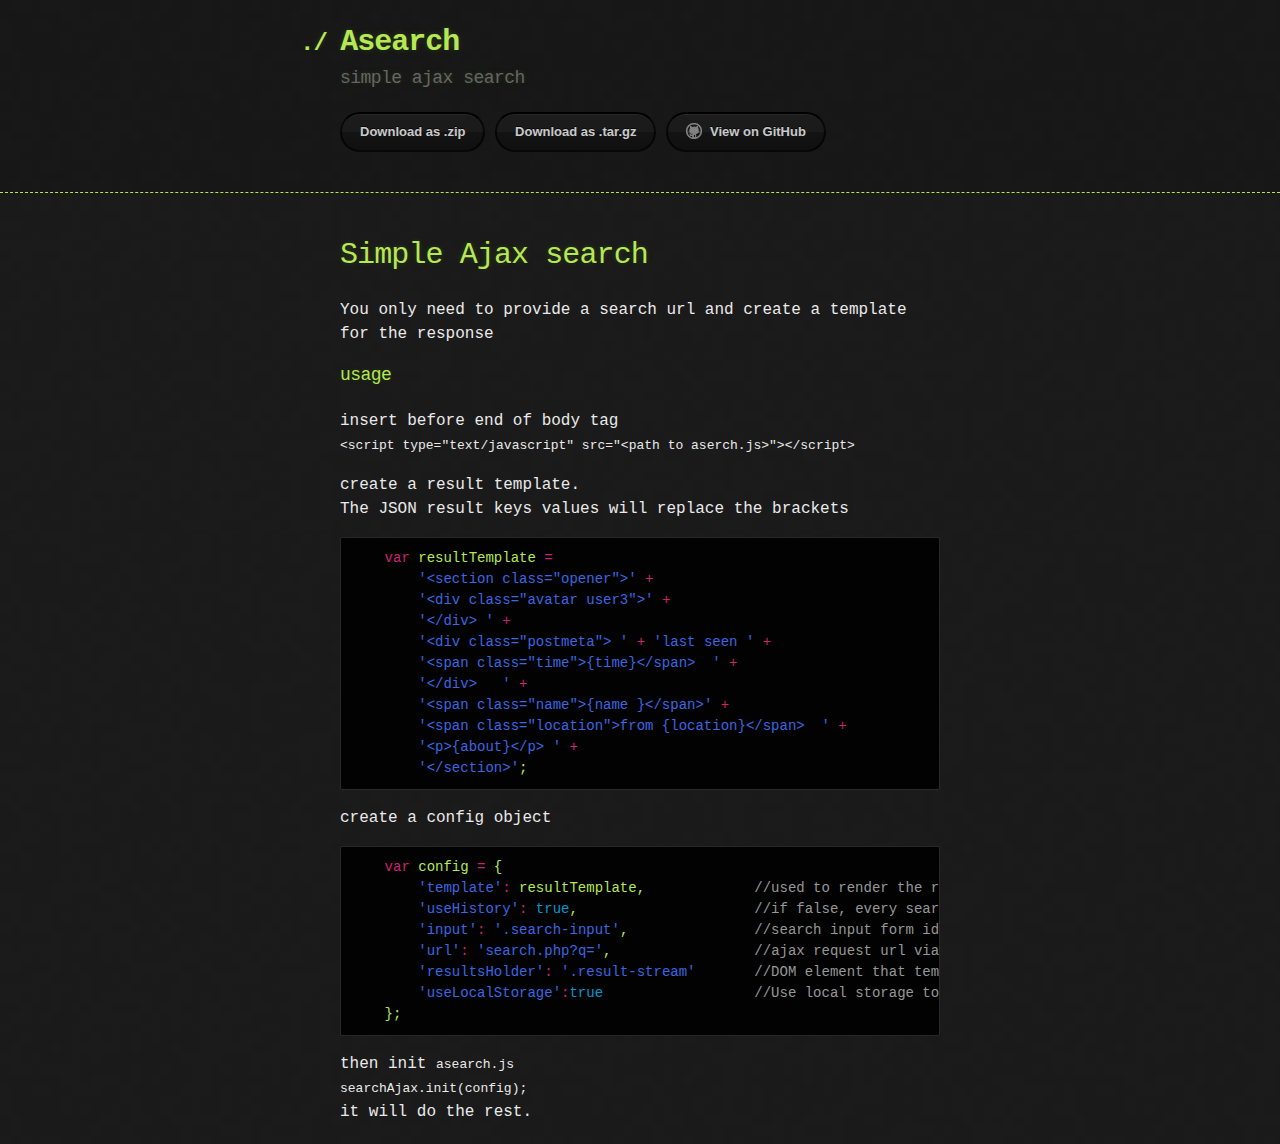
<file: index.html>
<!DOCTYPE html>
<html>
  <head>
    <meta charset='utf-8'>
    <meta http-equiv="X-UA-Compatible" content="chrome=1">

    <link rel="stylesheet" type="text/css" href="stylesheets/stylesheet.css" media="screen">
    <link rel="stylesheet" type="text/css" href="stylesheets/github-dark.css" media="screen">
    <link rel="stylesheet" type="text/css" href="stylesheets/print.css" media="print">

    <title>Asearch by danleyb2</title>
  </head>

  <body>

    <header>
      <div class="container">
        <h1>Asearch</h1>
        <h2>simple ajax search</h2>

        <section id="downloads">
          <a href="https://github.com/danleyb2/asearch/zipball/master" class="btn">Download as .zip</a>
          <a href="https://github.com/danleyb2/asearch/tarball/master" class="btn">Download as .tar.gz</a>
          <a href="https://github.com/danleyb2/asearch" class="btn btn-github"><span class="icon"></span>View on GitHub</a>
        </section>
      </div>
    </header>

    <div class="container">
      <section id="main_content">
        <h1>
<a id="simple-ajax-search" class="anchor" href="#simple-ajax-search" aria-hidden="true"><span aria-hidden="true" class="octicon octicon-link"></span></a>Simple Ajax search</h1>

<p>You only need to provide a search url and create a template for the response</p>

<h3>
<a id="usage" class="anchor" href="#usage" aria-hidden="true"><span aria-hidden="true" class="octicon octicon-link"></span></a>usage</h3>

<p>insert before end of body tag<br>
<code>&lt;script type="text/javascript" src="&lt;path to aserch.js&gt;"&gt;&lt;/script&gt;</code></p>

<p>create a result template.<br>
The JSON result keys values will replace the brackets</p>

<div class="highlight highlight-source-js"><pre>    <span class="pl-k">var</span> resultTemplate <span class="pl-k">=</span>
        <span class="pl-s"><span class="pl-pds">'</span>&lt;section class="opener"&gt;<span class="pl-pds">'</span></span> <span class="pl-k">+</span>
        <span class="pl-s"><span class="pl-pds">'</span>&lt;div class="avatar user3"&gt;<span class="pl-pds">'</span></span> <span class="pl-k">+</span>
        <span class="pl-s"><span class="pl-pds">'</span>&lt;/div&gt; <span class="pl-pds">'</span></span> <span class="pl-k">+</span>
        <span class="pl-s"><span class="pl-pds">'</span>&lt;div class="postmeta"&gt; <span class="pl-pds">'</span></span> <span class="pl-k">+</span> <span class="pl-s"><span class="pl-pds">'</span>last seen <span class="pl-pds">'</span></span> <span class="pl-k">+</span>
        <span class="pl-s"><span class="pl-pds">'</span>&lt;span class="time"&gt;{time}&lt;/span&gt;  <span class="pl-pds">'</span></span> <span class="pl-k">+</span>
        <span class="pl-s"><span class="pl-pds">'</span>&lt;/div&gt;   <span class="pl-pds">'</span></span> <span class="pl-k">+</span>
        <span class="pl-s"><span class="pl-pds">'</span>&lt;span class="name"&gt;{name }&lt;/span&gt;<span class="pl-pds">'</span></span> <span class="pl-k">+</span>
        <span class="pl-s"><span class="pl-pds">'</span>&lt;span class="location"&gt;from {location}&lt;/span&gt;  <span class="pl-pds">'</span></span> <span class="pl-k">+</span>
        <span class="pl-s"><span class="pl-pds">'</span>&lt;p&gt;{about}&lt;/p&gt; <span class="pl-pds">'</span></span> <span class="pl-k">+</span>
        <span class="pl-s"><span class="pl-pds">'</span>&lt;/section&gt;<span class="pl-pds">'</span></span>;</pre></div>

<p>create a config object</p>

<div class="highlight highlight-source-js"><pre>    <span class="pl-k">var</span> config <span class="pl-k">=</span> {
        <span class="pl-s"><span class="pl-pds">'</span>template<span class="pl-pds">'</span></span><span class="pl-k">:</span> resultTemplate,             <span class="pl-c">//used to render the result</span>
        <span class="pl-s"><span class="pl-pds">'</span>useHistory<span class="pl-pds">'</span></span><span class="pl-k">:</span> <span class="pl-c1">true</span>,                     <span class="pl-c">//if false, every search result is got from the sever</span>
        <span class="pl-s"><span class="pl-pds">'</span>input<span class="pl-pds">'</span></span><span class="pl-k">:</span> <span class="pl-s"><span class="pl-pds">'</span>.search-input<span class="pl-pds">'</span></span>,               <span class="pl-c">//search input form id or class</span>
        <span class="pl-s"><span class="pl-pds">'</span>url<span class="pl-pds">'</span></span><span class="pl-k">:</span> <span class="pl-s"><span class="pl-pds">'</span>search.php?q=<span class="pl-pds">'</span></span>,                 <span class="pl-c">//ajax request url via GET returns JSON array</span>
        <span class="pl-s"><span class="pl-pds">'</span>resultsHolder<span class="pl-pds">'</span></span><span class="pl-k">:</span> <span class="pl-s"><span class="pl-pds">'</span>.result-stream<span class="pl-pds">'</span></span>       <span class="pl-c">//DOM element that templates will be appended to</span>
        <span class="pl-s"><span class="pl-pds">'</span>useLocalStorage<span class="pl-pds">'</span></span><span class="pl-k">:</span><span class="pl-c1">true</span>                  <span class="pl-c">//Use local storage to store search history</span>
    };</pre></div>

<p>then init <code>asearch.js</code><br>
<code>searchAjax.init(config);</code><br>
it will do the rest.</p>
      </section>
    </div>

    
  </body>
</html>
</file>
<file: stylesheets/stylesheet.css>
body {
  margin: 0;
  padding: 0;
  background: #151515 url("../images/bkg.png") 0 0;
  color: #eaeaea;
  font: 16px;
  line-height: 1.5;
  font-family: Monaco, "Bitstream Vera Sans Mono", "Lucida Console", Terminal, monospace;
}

/* General & 'Reset' Stuff */

.container {
  width: 90%;
  max-width: 600px;
  margin: 0 auto;
}

section {
  display: block;
  margin: 0 0 20px 0;
}

h1, h2, h3, h4, h5, h6 {
  margin: 0 0 20px;
}

li {
  line-height: 1.4 ;
}

/* Header, <header>
   header   - container
   h1       - project name
   h2       - project description
*/

header {
  background: rgba(0, 0, 0, 0.1);
  width: 100%;
  border-bottom: 1px dashed #b5e853;
  padding: 20px 0;
  margin: 0 0 40px 0;
}

header h1 {
  font-size: 30px;
  line-height: 1.5;
  margin: 0 0 0 -40px;
  font-weight: bold;
  font-family: Monaco, "Bitstream Vera Sans Mono", "Lucida Console", Terminal, monospace;
  color: #b5e853;
  text-shadow: 0 1px 1px rgba(0, 0, 0, 0.1),
               0 0 5px rgba(181, 232, 83, 0.1),
               0 0 10px rgba(181, 232, 83, 0.1);
  letter-spacing: -1px;
  -webkit-font-smoothing: antialiased;
}

header h1:before {
  content: "./ ";
  font-size: 24px;
}

header h2 {
  font-size: 18px;
  font-weight: 300;
  color: #666;
}

#downloads .btn {
  display: inline-block;
  text-align: center;
  margin: 0;
}

/* Main Content
*/

#main_content {
  width: 100%;
  -webkit-font-smoothing: antialiased;
}
section img {
  max-width: 100%
}

h1, h2, h3, h4, h5, h6 {
  font-weight: normal;
  font-family: Monaco, "Bitstream Vera Sans Mono", "Lucida Console", Terminal, monospace;
  color: #b5e853;
  letter-spacing: -0.03em;
  text-shadow: 0 1px 1px rgba(0, 0, 0, 0.1),
               0 0 5px rgba(181, 232, 83, 0.1),
               0 0 10px rgba(181, 232, 83, 0.1);
}

#main_content h1 {
  font-size: 30px;
}

#main_content h2 {
  font-size: 24px;
}

#main_content h3 {
  font-size: 18px;
}

#main_content h4 {
  font-size: 14px;
}

#main_content h5 {
  font-size: 12px;
  text-transform: uppercase;
  margin: 0 0 5px 0;
}

#main_content h6 {
  font-size: 12px;
  text-transform: uppercase;
  color: #999;
  margin: 0 0 5px 0;
}

dt {
  font-style: italic;
  font-weight: bold;
}

ul li {
  list-style: none;
}

ul li:before {
  content: ">>";
  font-family: Monaco, "Bitstream Vera Sans Mono", "Lucida Console", Terminal, monospace;
  font-size: 13px;
  color: #b5e853;
  margin-left: -37px;
  margin-right: 21px;
  line-height: 16px;
}

blockquote {
  color: #aaa;
  padding-left: 10px;
  border-left: 1px dotted #666;
}

pre {
  background: rgba(0, 0, 0, 0.9);
  border: 1px solid rgba(255, 255, 255, 0.15);
  padding: 10px;
  font-size: 14px;
  color: #b5e853;
  border-radius: 2px;
  -moz-border-radius: 2px;
  -webkit-border-radius: 2px;
  text-wrap: normal;
  overflow: auto;
  overflow-y: hidden;
}

table {
  width: 100%;
  margin: 0 0 20px 0;
}

th {
  text-align: left;
  border-bottom: 1px dashed #b5e853;
  padding: 5px 10px;
}

td {
  padding: 5px 10px;
}

hr {
  height: 0;
  border: 0;
  border-bottom: 1px dashed #b5e853;
  color: #b5e853;
}

/* Buttons
*/

.btn {
  display: inline-block;
  background: -webkit-linear-gradient(top, rgba(40, 40, 40, 0.3), rgba(35, 35, 35, 0.3) 50%, rgba(10, 10, 10, 0.3) 50%, rgba(0, 0, 0, 0.3));
  padding: 8px 18px;
  border-radius: 50px;
  border: 2px solid rgba(0, 0, 0, 0.7);
  border-bottom: 2px solid rgba(0, 0, 0, 0.7);
  border-top: 2px solid rgba(0, 0, 0, 1);
  color: rgba(255, 255, 255, 0.8);
  font-family: Helvetica, Arial, sans-serif;
  font-weight: bold;
  font-size: 13px;
  text-decoration: none;
  text-shadow: 0 -1px 0 rgba(0, 0, 0, 0.75);
  box-shadow: inset 0 1px 0 rgba(255, 255, 255, 0.05);
}

.btn:hover {
  background: -webkit-linear-gradient(top, rgba(40, 40, 40, 0.6), rgba(35, 35, 35, 0.6) 50%, rgba(10, 10, 10, 0.8) 50%, rgba(0, 0, 0, 0.8));
}

.btn .icon {
  display: inline-block;
  width: 16px;
  height: 16px;
  margin: 1px 8px 0 0;
  float: left;
}

.btn-github .icon {
  opacity: 0.6;
  background: url("../images/blacktocat.png") 0 0 no-repeat;
}

/* Links
   a, a:hover, a:visited
*/

a {
  color: #63c0f5;
  text-shadow: 0 0 5px rgba(104, 182, 255, 0.5);
}

/* Clearfix */

.cf:before, .cf:after {
  content:"";
  display:table;
}

.cf:after {
  clear:both;
}

.cf {
  zoom:1;
}
</file>
<file: stylesheets/github-dark.css>
/*
The MIT License (MIT)

Copyright (c) 2015 GitHub, Inc.

Permission is hereby granted, free of charge, to any person obtaining a copy
of this software and associated documentation files (the "Software"), to deal
in the Software without restriction, including without limitation the rights
to use, copy, modify, merge, publish, distribute, sublicense, and/or sell
copies of the Software, and to permit persons to whom the Software is
furnished to do so, subject to the following conditions:

The above copyright notice and this permission notice shall be included in all
copies or substantial portions of the Software.

THE SOFTWARE IS PROVIDED "AS IS", WITHOUT WARRANTY OF ANY KIND, EXPRESS OR
IMPLIED, INCLUDING BUT NOT LIMITED TO THE WARRANTIES OF MERCHANTABILITY,
FITNESS FOR A PARTICULAR PURPOSE AND NONINFRINGEMENT. IN NO EVENT SHALL THE
AUTHORS OR COPYRIGHT HOLDERS BE LIABLE FOR ANY CLAIM, DAMAGES OR OTHER
LIABILITY, WHETHER IN AN ACTION OF CONTRACT, TORT OR OTHERWISE, ARISING FROM,
OUT OF OR IN CONNECTION WITH THE SOFTWARE OR THE USE OR OTHER DEALINGS IN THE
SOFTWARE.

*/

.pl-c /* comment */ {
  color: #969896;
}

.pl-c1      /* constant, markup.raw, meta.diff.header, meta.module-reference, meta.property-name, support, support.constant, support.variable, variable.other.constant */,
.pl-s .pl-v /* string variable */ {
  color: #0099cd;
}

.pl-e  /* entity */,
.pl-en /* entity.name */ {
  color: #9774cb;
}

.pl-s .pl-s1 /* string source */,
.pl-smi      /* storage.modifier.import, storage.modifier.package, storage.type.java, variable.other, variable.parameter.function */ {
  color: #ddd;
}

.pl-ent /* entity.name.tag */ {
  color: #7bcc72;
}

.pl-k /* keyword, storage, storage.type */ {
  color: #cc2372;
}

.pl-pds              /* punctuation.definition.string, string.regexp.character-class */,
.pl-s                /* string */,
.pl-s .pl-pse .pl-s1 /* string punctuation.section.embedded source */,
.pl-sr               /* string.regexp */,
.pl-sr .pl-cce       /* string.regexp constant.character.escape */,
.pl-sr .pl-sra       /* string.regexp string.regexp.arbitrary-repitition */,
.pl-sr .pl-sre       /* string.regexp source.ruby.embedded */ {
  color: #3c66e2;
}

.pl-v /* variable */ {
  color: #fb8764;
}

.pl-id /* invalid.deprecated */ {
  color: #e63525;
}

.pl-ii /* invalid.illegal */ {
  background-color: #e63525;
  color: #f8f8f8;
}

.pl-sr .pl-cce /* string.regexp constant.character.escape */ {
  color: #7bcc72;
  font-weight: bold;
}

.pl-ml /* markup.list */ {
  color: #c26b2b;
}

.pl-mh        /* markup.heading */,
.pl-mh .pl-en /* markup.heading entity.name */,
.pl-ms        /* meta.separator */ {
  color: #264ec5;
  font-weight: bold;
}

.pl-mq /* markup.quote */ {
  color: #00acac;
}

.pl-mi /* markup.italic */ {
  color: #ddd;
  font-style: italic;
}

.pl-mb /* markup.bold */ {
  color: #ddd;
  font-weight: bold;
}

.pl-md /* markup.deleted, meta.diff.header.from-file */ {
  background-color: #ffecec;
  color: #bd2c00;
}

.pl-mi1 /* markup.inserted, meta.diff.header.to-file */ {
  background-color: #eaffea;
  color: #55a532;
}

.pl-mdr /* meta.diff.range */ {
  color: #9774cb;
  font-weight: bold;
}

.pl-mo /* meta.output */ {
  color: #264ec5;
}
</file>
<file: stylesheets/print.css>
* {
  background: none !important;
  color: #333 !important;
}

h1,h2,h3,h4,h5,h6 {
  color: #7c334f !important;
}

a {
  color: #417090 !important;
}

#main_content > .header-level-1:first-child,
#main_content > .header-level-2:first-child,
#main_content > .header-level-3:first-child,
#main_content > .header-level-4:first-child,
#main_content > .header-level-5:first-child,
#main_content > .header-level-6:first-child {
  margin-top: 10px !important;
}

#forkme_banner,
#downloads,
.left-tail,
.right-tail
{
display: none !important;

}

.ribbon-inner,.ribbon-outer {
  border: 0 !important;
}
</file>
